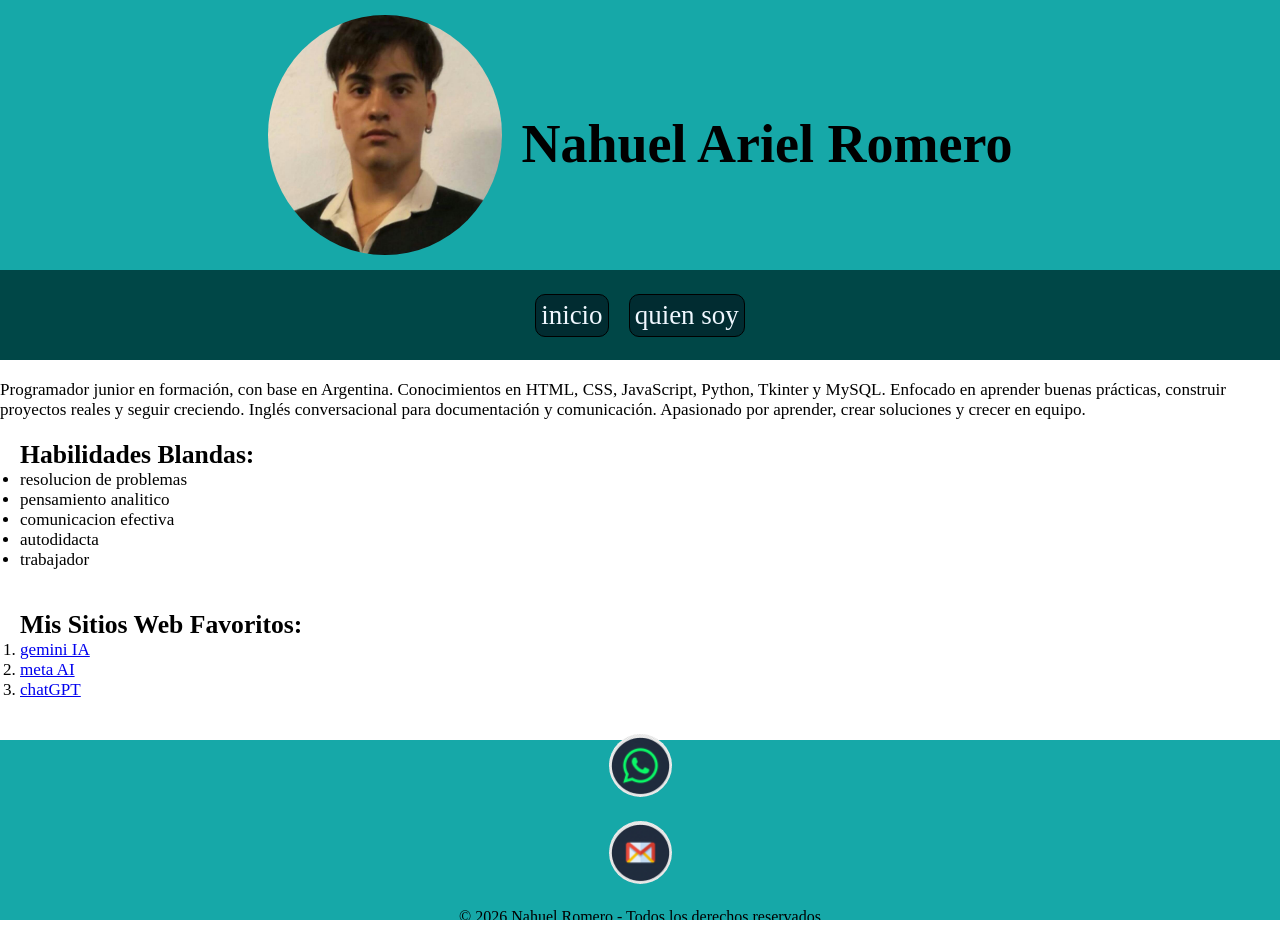
<file: index.html>
<!DOCTYPE html>
<html lang="es">
    <head>
        <meta charset="UTF-8">
        <meta name="viewport" content="width=device-width, initial-scale=1.0">
        <title>Nahuel Ariel Romero</title>
        <link rel="stylesheet" href="estilos.css?v=2">
    </head>

    <body>
        <header>
            <img src="mi_foto.jpeg" alt="Esta es mi foto de perfil">
            <h1>Nahuel Ariel Romero</h1>
        </header>
        
        <nav class="barra_de_navegacion">
            <ul class="navegacion">
                <li><a href="index.html">inicio</a></li>
                <li><a href="quienSoy.html">quien soy</a></li>
            </ul>
        </nav>

        <main>
            <p> Programador junior en formación, con base en Argentina.
    Conocimientos en HTML, CSS, JavaScript, Python, Tkinter y MySQL.  
    Enfocado en aprender buenas prácticas, construir proyectos reales y seguir creciendo.
    Inglés conversacional para documentación y comunicación.
    Apasionado por aprender, crear soluciones y crecer en equipo. </p>
        <section>
            <h2>Habilidades Blandas:</h2>
            <ul>
                <li>resolucion de problemas</li>
                <li>pensamiento analitico</li>
                <li>comunicacion efectiva</li>
                <li>autodidacta</li>
                <li>trabajador</li>   
            </ul>
        </section> 
        <section>
            <h2>Mis Sitios Web Favoritos:</h2>
            <ol>
                <li><a href="https://gemini.google.com/" target="_blank">gemini IA</a></li>
                <li><a href="https://www.meta.ai/" target="_blank">meta AI</a></li>
                <li><a href="https://chatgpt.com/" target="_blank">chatGPT</a></li>
            </ol>
        </section>
        </main>

        <footer class="fondo">
            <div class="footer-contenido">
                
                <a href="https://wa.me/5491169302117" target="_blank" class="btn-contacto btn-whatsapp" >
                <img src="whatsapp.png" alt="Esta es mi foto de perfil" class="icono-btn">
                </a>
                <a href="mailto:romeronahuel128@gmail.com?subject=Consulta%20desde%20tu%20Portafolio" class="btn-contacto btn-email">
                <img src="email.png" alt="Esta es mi foto de perfil"class="icono-btn">
                </a>
                <p>© 2026 Nahuel Romero - Todos los derechos reservados</p>
            </div>
        </footer>
    </body>
</html>
</file>
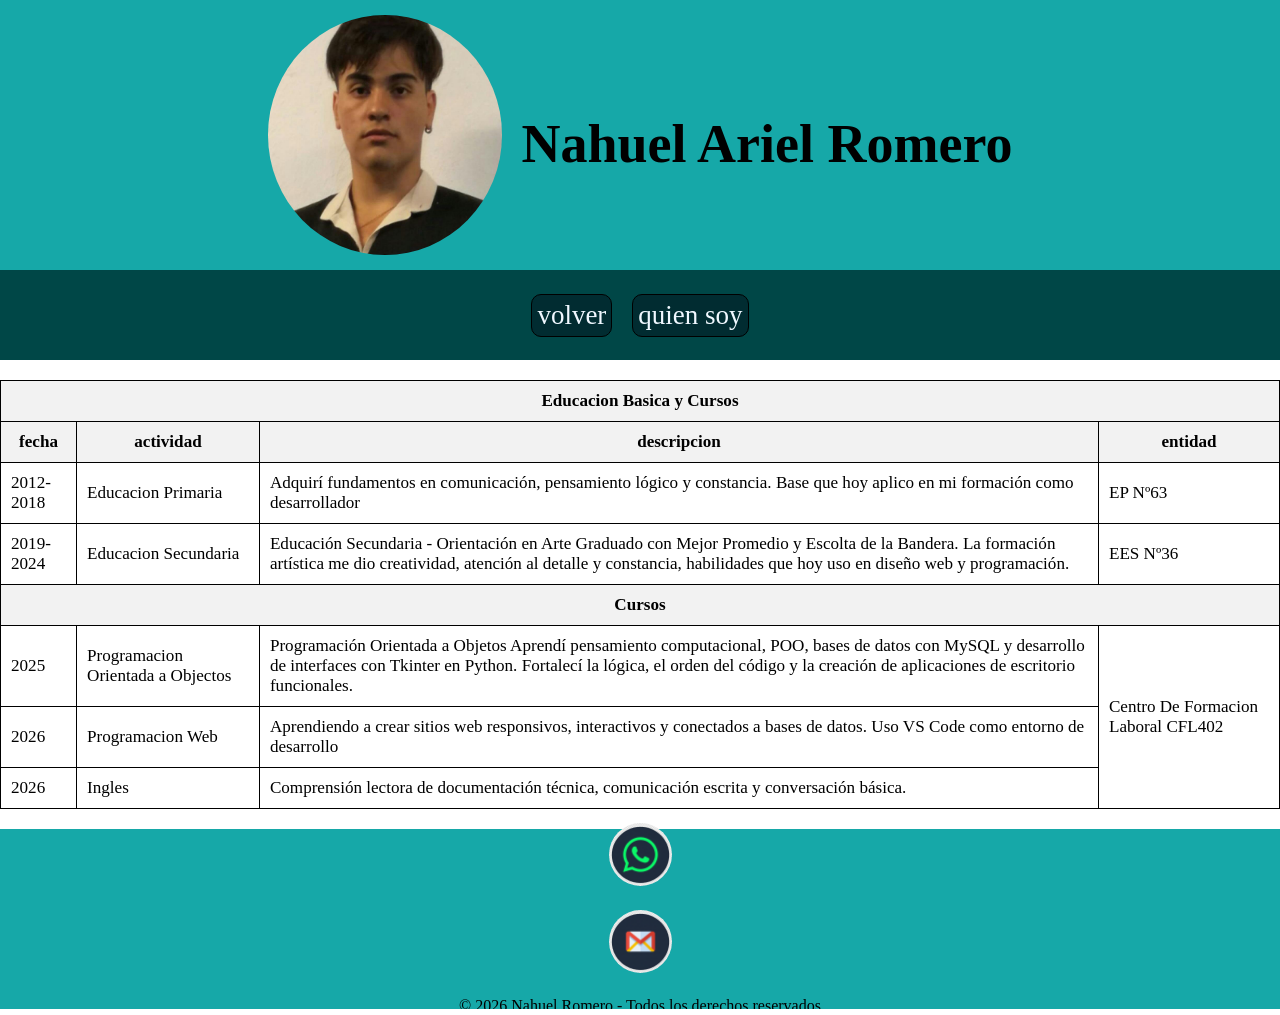
<file: quienSoy.html>
<!DOCTYPE html>
<html lang="es">
<head>
    <meta charset="UTF-8">
    <meta name="viewport" content="width=device-width, initial-scale=1.0">
    <title>Nahuel Ariel Romero</title>
    <link rel="stylesheet" href="estilos.css?v=2">
</head>
<body>
    
        <header>        
            <img src="mi_foto.jpeg" alt="Esta es mi foto de perfil">
            <h1>Nahuel Ariel Romero</h1>
        </header>
            <nav class="barra_de_navegacion">
                <ul class="navegacion">
                    <li><a href="index.html">volver</a></li>
                    <li><a href="quienSoy.html">quien soy</a></li>
                </ul>
            </nav>
    
    <main>
        <table>
        <thead>
            <tr>
                <th colspan="4">Educacion Basica y Cursos</th>
            </tr>
            <tr>
                <th>fecha</th>
                <th>actividad</th>
                <th>descripcion</th>
                <th>entidad</th>
            </tr>
        </thead>
        <tbody>
            <tr>
                <td>2012-2018</td>
                <td>Educacion Primaria</td>
                <td>Adquirí fundamentos en comunicación, pensamiento lógico y constancia.
Base que hoy aplico en mi formación como desarrollador</td>
                <td>EP Nº63</td>
            </tr>
            <tr>
                <td>2019-2024</td>
                <td>Educacion Secundaria</td>
                <td>Educación Secundaria - Orientación en Arte
Graduado con Mejor Promedio y Escolta de la Bandera.  
La formación artística me dio creatividad, atención al detalle y constancia, habilidades que hoy uso en diseño web y programación.</td>
                <td>EES Nº36</td>
            </tr>
            <tr>
                <th colspan="4">Cursos</th>
            </tr>
            <tr>
                <td>2025</td>
                <td>Programacion Orientada a Objectos</td>
                <td>Programación Orientada a Objetos
Aprendí pensamiento computacional, POO, bases de datos con MySQL y desarrollo de interfaces con Tkinter en Python.
Fortalecí la lógica, el orden del código y la creación de aplicaciones de escritorio funcionales.</td>
                <td rowspan="3">Centro De Formacion Laboral CFL402</td>
            </tr>
            <tr>
                <td>2026</td>
                <td>Programacion Web</td>
                <td>Aprendiendo a crear sitios web responsivos, interactivos y conectados a bases de datos.
Uso VS Code como entorno de desarrollo</td>
                
            </tr>
            <tr>
                <td>2026</td>
                <td>Ingles</td>
                <td>Comprensión lectora de documentación técnica, comunicación escrita y conversación básica.</td>
                
            </tr>
            
        </tbody>

    </table>
    </main>
    <footer class="fondo">
            <div class="footer-contenido">
                
                <a href="https://wa.me/5491169302117" target="_blank" class="btn-contacto btn-whatsapp" >
                <img src="whatsapp.png" alt="Esta es mi foto de perfil" class="icono-btn">
                </a>
                <a href="mailto:romeronahuel128@gmail.com?subject=Consulta%20desde%20tu%20Portafolio" class="btn-contacto btn-email">
                <img src="email.png" alt="Esta es mi foto de perfil"class="icono-btn">
                </a>
                <p>© 2026 Nahuel Romero - Todos los derechos reservados</p>
            </div>
        </footer>
</body>
</html>
</file>
<file: estilos.css>
/* RESET UNIVERSAL */
* {
  box-sizing: border-box;
  margin: 0;
  padding: 0;
}

html, body {
  width: 100%;
  overflow-x: hidden;
}
body{
    display: flex;
    flex-direction: column;
    min-height: 100vh;
}
/*ESTO ES DEL HEADER*/
header img {
    width: 26vh;
    border-radius: 50%;
}

header h1 {
    font-size: 6vh;
    margin: 0; 
    height: 5vh;
}

header{
    display: flex;
    justify-content: center;
    align-items: center;
    height: 30vh;
    gap:20px;

    background-color: rgb(22, 168, 168);

}
/* BARRA DE NAVEGACION */
.barra_de_navegacion{
    display: flex;
    justify-content: center;
    align-items: center;
    height: 10vh;
    background-color: rgb(0, 71, 71);

}
.navegacion{
    display: flex;
    justify-content: center;
    align-items: center;
    list-style: none;
    gap: 20px;
    

}

.navegacion a{
    text-decoration: none;

    color: aliceblue;
    font-size: 3vh;
    border: solid 1px black;
    padding: 5px;
    background-color: rgb(1, 44, 49);
    border-radius: 10px;
    display: inline-block;
    transition: transform 0.2s;

}
.navegacion a:hover{
    background-color:rgb(9, 158, 158);
    transform: scale(1.3);
    box-shadow: 5px 5px 10px gray;
}
.navegacion a:focus{
    background-color:rgb(25, 119, 72)
}

/* PARTE DEL TEXTO */
main {
    font-size: 1.9vh;
    height: 30vh;
    padding : 20px 0 20px 0;
    flex: 1;
}

section{
    padding: 20px;
}


footer{
    display: flex;
    flex-direction: column; 
    justify-content: center;
    align-items: center;
    height: 20vh;
    background-color: rgb(22, 168, 168);
    gap: 10px;
}
footer img{
    width: 7vh;
    border-radius: 50%;
}
.footer-contenido {
    display: flex;
    flex-direction: column; 
    justify-content: center;
    align-items: center;
    gap: 20px;
}
footer p{
   text-align: center;
    margin: 0;

}

/* PARTE DE LA TABLA */

table {
    border-collapse: collapse; 
    width: 100%;
}
th, td {
    border: 1px solid black;
    padding: 10px;
    text-align: left;
}
th {
    background-color: #f2f2f2;
}
tr th{
    text-align: center;
}
/* PARTE RESPONSIVA PARA CELULARES */
@media (max-width: 768px){
    header{
        height: auto;
        padding: 20px;

    }
    header img{
        width: 20vh;
    }
    header h1{
        font-size: 4vh;
        height: auto;
    }
    .barra_de_navegacion{
        height: auto;
        padding: 10px;
    }
    main{
        font-size: 1.5vh;
        height: auto;
        padding : 3px 0 3px 0;
    }
    section{
        padding: 10px;
    }
    footer.fondo{
        height: auto;
        padding: 15px;
        gap: 3px;
    }
.footer-contenido img{
        width: 5vh;
        height: 5vh;
    }
footer.fondo p{
        font-size: 1.5vh;
    }
    table{
        font-size: 1.5vh;
        width: 100%;
    }
    th, td{
        padding: 5px;
    }

}
</file>
